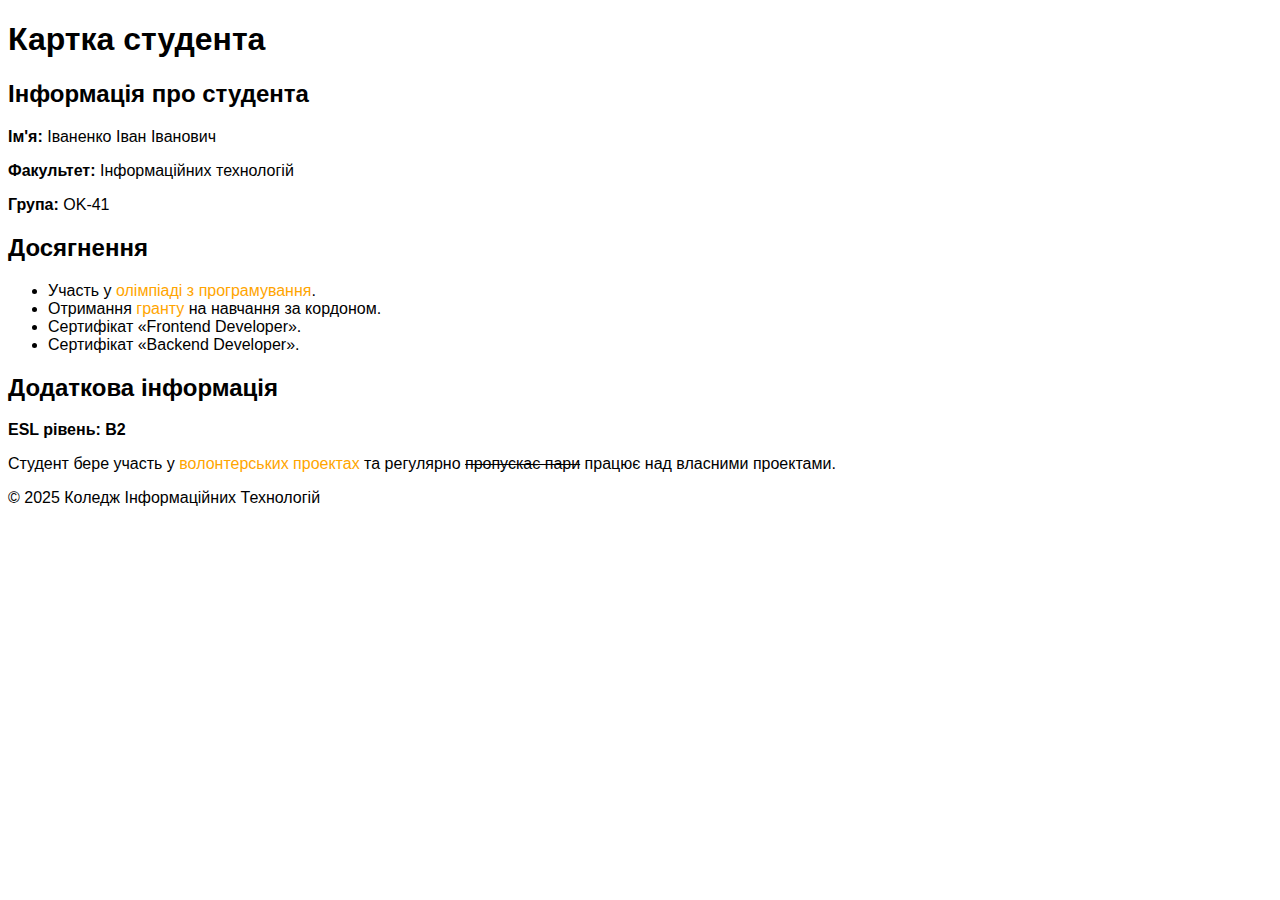
<file: labs/lab1/index.html>
<!DOCTYPE html>
<html lang="uk">
<head>
    <meta charset="UTF-8">
    <meta name="viewport" content="width=device-width, initial-scale=1.0">
    <title>Картка студента</title>
    <style>
        body {
            font-family: Arial, sans-serif;
        }
        h1, h2 {
            font-weight: bold;
        }
        b {
            font-weight: bold;
        }
        .highlight {
            color: orange;
        }
        .strikethrough {
            text-decoration: line-through;
        }
    </style>
</head>
<body>
    <h1>Картка студента</h1>
    
    <h2>Інформація про студента</h2>
    <p><b>Ім'я:</b> Іваненко Іван Іванович</p>
    <p><b>Факультет:</b> Інформаційних технологій</p>
    <p><b>Група:</b> OK-41</p>
    
    <h2>Досягнення</h2>
    <ul>
        <li>Участь у <span class="highlight">олімпіаді з програмування</span>.</li>
        <li>Отримання <span class="highlight">гранту</span> на навчання за кордоном.</li>
        <li>Сертифікат «Frontend Developer».</li>
        <li>Сертифікат «Backend Developer».</li>
    </ul>
    
    <h2>Додаткова інформація</h2>
    <p><b>ESL рівень:</b> <b>B2</b></p>
    <p>Студент бере участь у <span class="highlight">волонтерських проектах</span> та регулярно <span class="strikethrough">пропускає пари</span> працює над власними проектами.</p>
    
    <p>&copy; 2025 Коледж Інформаційних Технологій</p>
</body>
</html>
</file>
